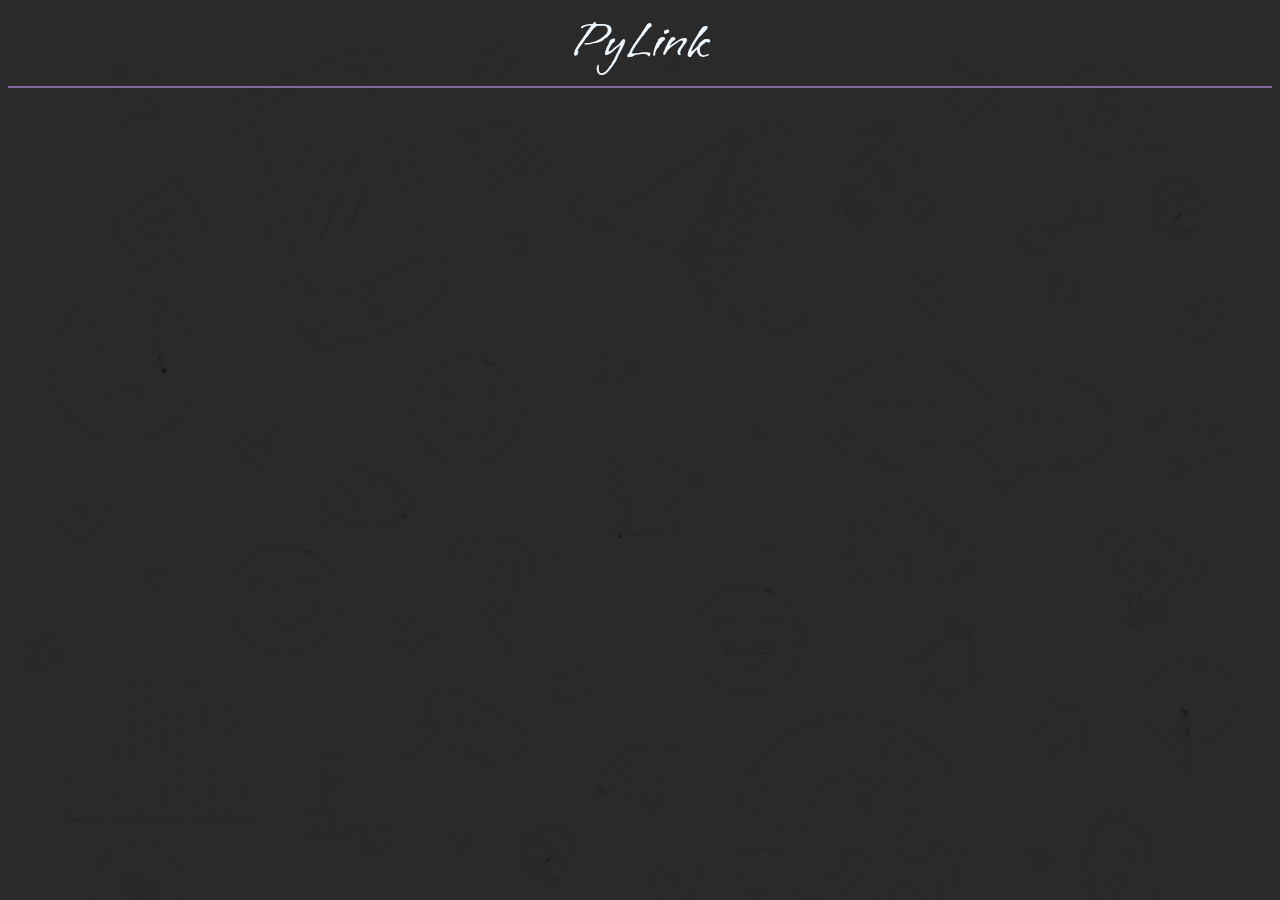
<file: contact_list_page.html>
<!DOCTYPE html>
<html>

    <head>
        
        <link rel="stylesheet" href="contact_list_page_stylesheet.css">

        <link rel="preconnect" href="https://fonts.googleapis.com">
        <link rel="preconnect" href="https://fonts.gstatic.com" crossorigin>    
        <link href="https://fonts.googleapis.com/css2?family=Charm:wght@400;700&family=Playwrite+PL:wght@100..400&family=Vujahday+Script&display=swap" rel="stylesheet">
    
    </head>

<body>

    <h1><span class="head_color_grade">P</span>y<span class="head_color_grade">L</span>ink</h1>



</body>




</html>
</file>
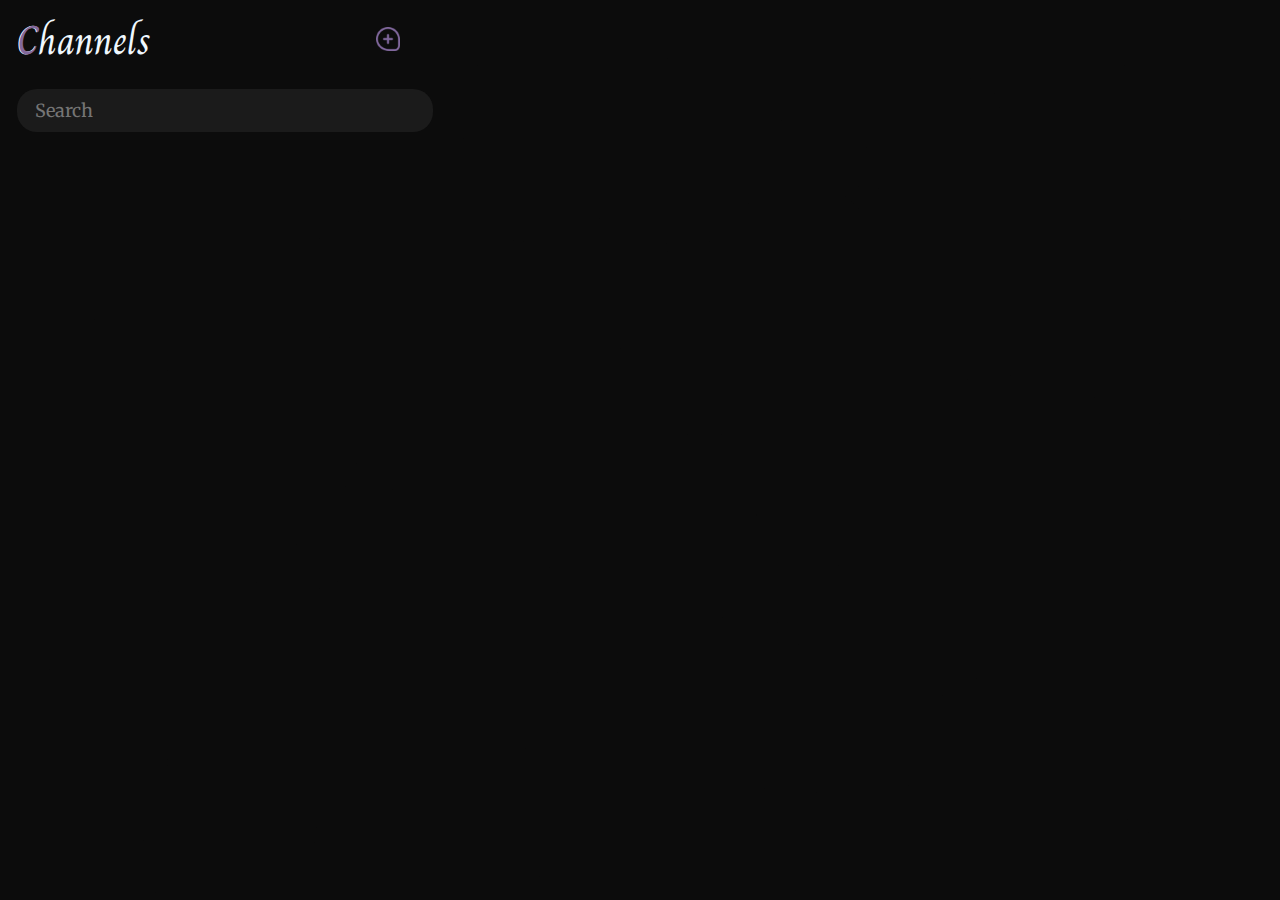
<file: appTemplates/channel_page.html>
<!DOCTYPE html>
<html>

    <head>
        <head><meta charset="UTF-8"></head>
        <meta name="viewport" content="width=device-width, initial-scale=1.0">
        <link rel="stylesheet" href="stylesheets/channel_page_stylesheet.css">
        <script src="js/channel_page.js"></script>

        <link rel="preconnect" href="https://fonts.googleapis.com">
        <link rel="preconnect" href="https://fonts.gstatic.com" crossorigin>
        <link href="https://fonts.googleapis.com/css2?family=Charm:wght@400;700&family=Merriweather:ital,opsz,wght@0,18..144,300..900;1,18..144,300..900&family=Nata+Sans:wght@100..900&display=swap" rel="stylesheet">
    
    </head>

<body>

    <section class="header_section">
        <h1><span class="head_color_grade">C</span>hannels</h1>
        
        <span class="show_newchannel">New channel</span>
        
        <img src="../icons/new_channel-81689D.png" alt="new_channel" class="img_newchannel" onmouseenter="show_newchannel_txt()" onmouseleave="hide_newchannel_txt()" width="24px" height="24px">
    </section>

    <!--Search Bar-->

    <section>
        <input type="text" class="srch_styling" placeholder="Search">
    </section>


</body>




</html>
</file>
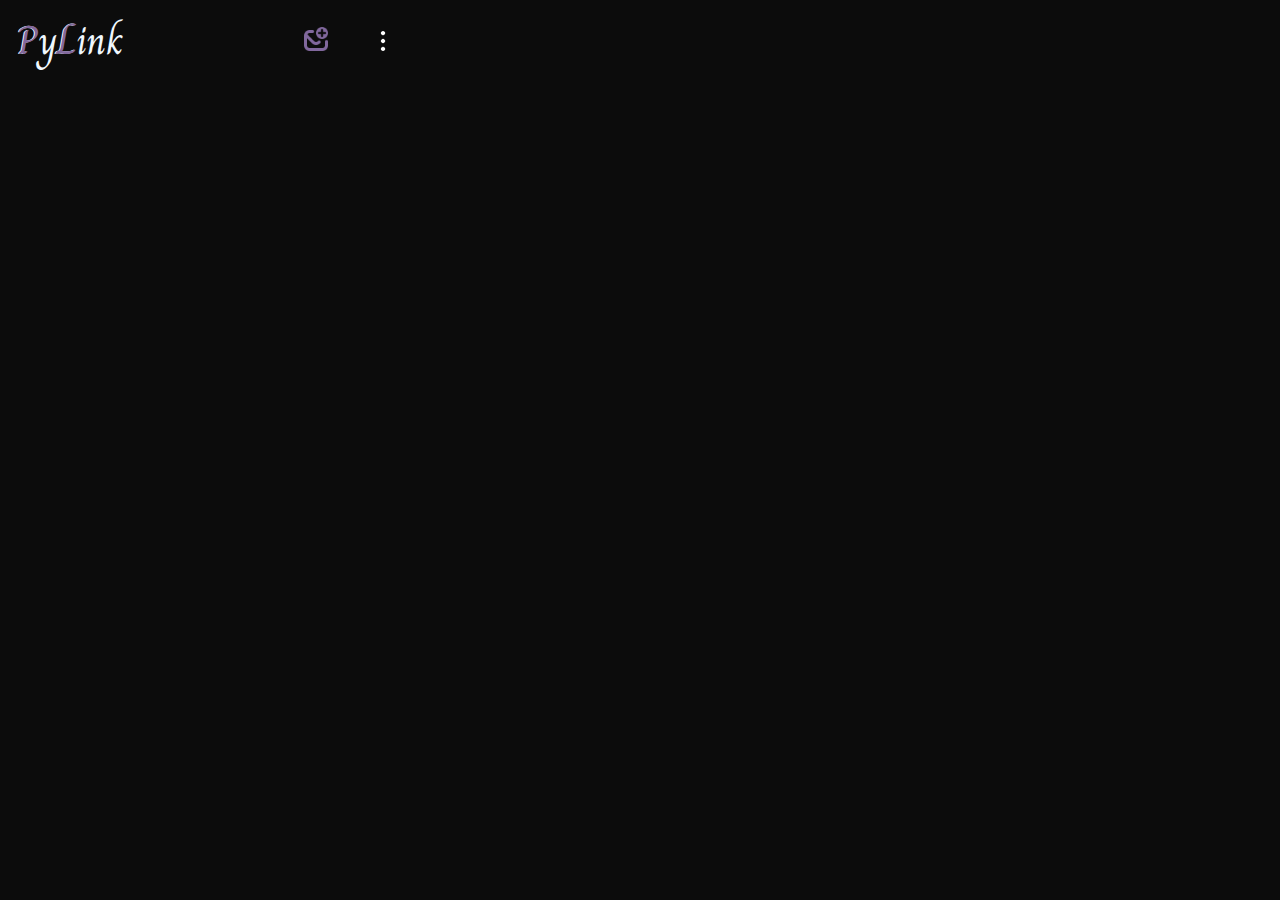
<file: appTemplates/contact_list_page.html>
<!DOCTYPE html>
<html>

    <head>
        
        <link rel="stylesheet" href="stylesheets/contact_list_page_stylesheet.css">
        <script src="js/contact_page.js"></script>

        <link rel="preconnect" href="https://fonts.googleapis.com">
        <link rel="preconnect" href="https://fonts.gstatic.com" crossorigin>    
        <link href="https://fonts.googleapis.com/css2?family=Charm:wght@400;700&family=Playwrite+PL:wght@100..400&family=Vujahday+Script&display=swap" rel="stylesheet">
    
    </head>

<body>

    <section class="header_section">
        <h1><span class="head_color_grade">P</span>y<span class="head_color_grade">L</span>ink</h1>
        <span class="show_newchat">New chat</span>
        <span class="show_menu">Menu</span>
        <img src="../icons/new_chat-81689D.png" alt="new_chat" class="img_newchat" onmouseenter="show_newchat_txt()" onmouseleave="hide_newchat_txt()" width="24px" height="24px">
        <img src="../icons/menu_dots.png" alt="menu" class="img_menudots" onmouseenter="show_menu_txt()" onmouseleave="hide_menu_txt()" width="20px" height="20px">
    </section>


</body>




</html>
</file>
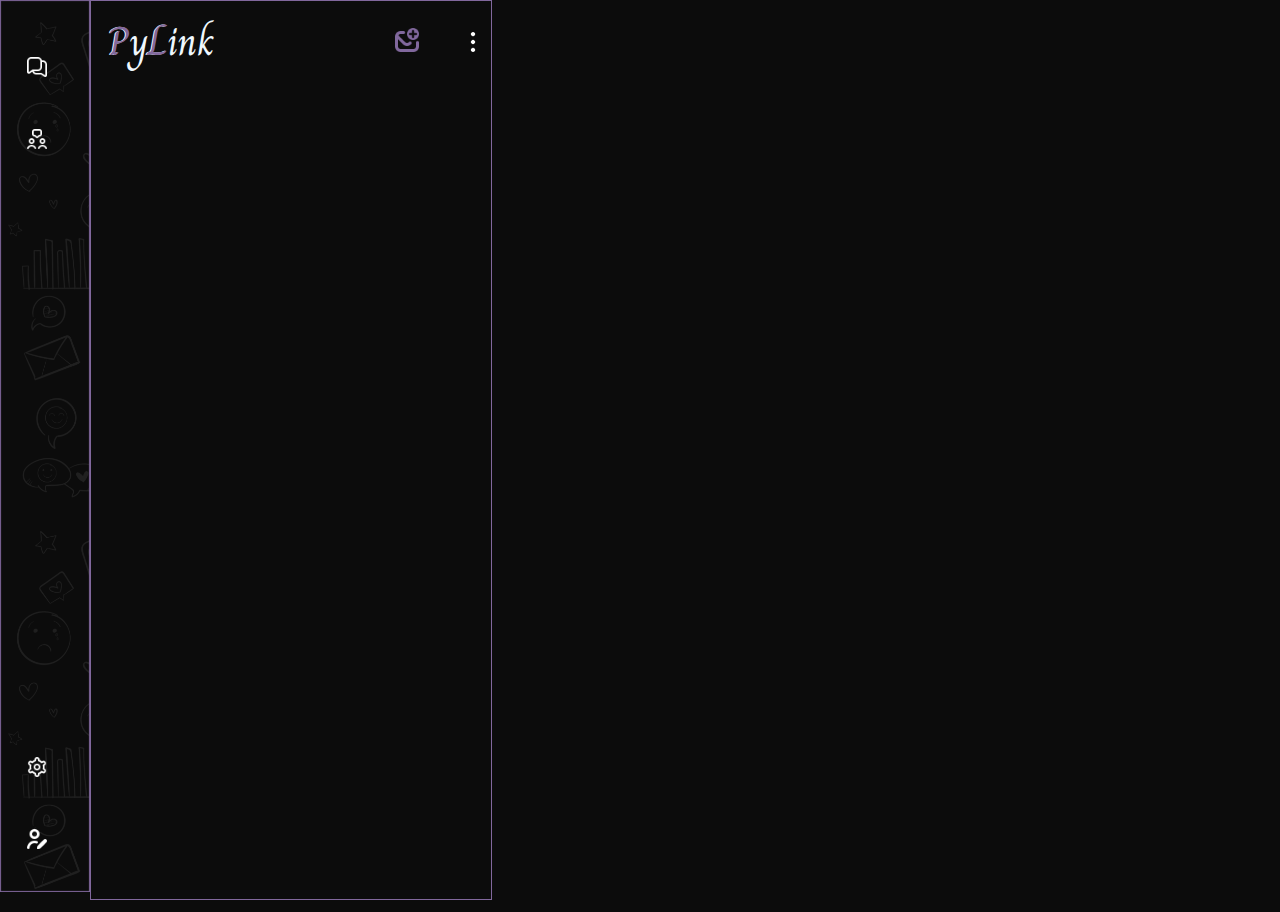
<file: appTemplates/home_page.html>
<!DOCTYPE html>
<html>
    <head>
        <meta charset="UTF-8">
        <meta name="viewport" content="width=device-width, initial-scale=1.0">
        <link rel="stylesheet" href="stylesheets/home_page_stylesheet.css">
        <script src="js/leftNavBar.js"></script>

        <title> PyLink </title>   
    </head>

<body>

    <aside class="leftNavBarBackground">

        <nav class="leftNavBarStyling">
            <ul id="chats" onmouseenter="chats_enter()" onmouseleave="chats_leave()"> 
                <a href="contact_list_page.html" target="userLayout"> 
                    <li>
                        <img src="../icons/messages.png" alt="dashboard" id="dashboard" width="20px" height="20px" style="padding-right: 1rem;">
                    </li>
                    <li class="slidingLeftNavBar">
                        <span class="color_grade">C</span>hats
                    </li>
                </a>  
            </ul>

            <ul id="channels" onmouseenter="channels_enter()" onmouseleave="channels_leave()"> 
                <a href="channel_page.html" target="userLayout"> 
                    <li>
                        <img src="../icons/channels.png" alt="dashboard" id="dashboard" width="20px" height="20px" style="padding-right: 1rem;">
                    </li>
                    <li class="slidingLeftNavBar">
                        <span class="color_grade">C</span>hannels
                    </li>
                </a>  
            </ul>

            <ul id="settings" style="margin-top: 64.8vh;" onmouseenter="settings_enter()" onmouseleave="settings_leave()"> 
                <a href="#"> 
                    <li>
                        <img src="../icons/settings.png" alt="dashboard" id="dashboard" width="20px" height="20px" style="padding-right: 1rem;">
                    </li>
                    <li class="slidingLeftNavBar">
                        <span class="color_grade">S</span>ettings
                    </li>
                </a>  
            </ul>

            <ul id="profile" style="margin-top: 3vh; margin-bottom: 3vh;" onmouseenter="profile_enter()" onmouseleave="profile_leave()"> 
                <a href="#"> 
                    <li>
                        <img src="../icons/profile.png" alt="dashboard" id="dashboard" width="20px" height="20px" style="padding-right: 1rem;">
                    </li>
                    <li class="slidingLeftNavBar">
                        <span class="color_grade">P</span>rofile
                    </li>
                </a>  
            </ul>

        </nav>

    </aside>

    <iframe src="contact_list_page.html" name="userLayout"> 

    

    



</body>
</html>
</file>
<file: contact_list_page_stylesheet.css>
.color_grade{
    color: #81689D;
}

h1{
    font: 50px "Vujahday Script";
    color: aliceblue;
    margin-top: 0%;
    padding-top: 0%;
    padding-bottom: 1vh;
    border-bottom: 2px Solid #81689D;
    text-align: center;
}

body{
    background-color: #0c0c0ce0;
    background-image: url("vectors//bg_doodle.png");
    background-size: cover;
    background-blend-mode:darken;
}
</file>
<file: appTemplates/stylesheets/channel_page_stylesheet.css>
.head_color_grade{
    color: #81689D;
    text-shadow: -1px 0px 0px aliceblue;
}

h1{
    font: 40px "Charm";
    color: aliceblue;
    margin-top: 1vh;
    margin-left: 1vh;
    padding-top: 0%;
    /*border-bottom: 2px solid #81689D;*/ 
    text-align: left;
    padding-bottom: 2vh;
    margin-bottom: 0%;
}

.header_section{
    display:flex;
    padding-bottom: 0%;
}

.img_newchannel{
    margin: 3vh 0vh 0vh 25vh;
    cursor: pointer;
}

.show_newchannel{
    display: none;
    color: aliceblue;
    margin-top: 7vh;
    background-color: #1b1b1b;
    padding: 5px;
    border-radius: 10px;
    border-top-left-radius: 1%;
    position: absolute;    
    margin-left: 36vh;
    text-align: right;
    
}

.srch_styling{
    background-color: #1b1b1b;
    width: 44vh;
    height: 4.5vh;
    border-radius: 20px;
    margin-left: 1vh;
    margin-top: 0%;
    padding-left: 2vh;
    font-family: "Merriweather";
    font-size: large;
    color: aliceblue;
    outline: none;
    border: none;
}

.srch_styling:focus{
    border: 1px solid #81689D;
}

body{
    background-color: #0c0c0c;
    background-image: url("../../vectors/bg_doodle.png");
    background-size: cover;
    background-blend-mode:darken;
    margin-top: 0%;
    padding-top: 0%;
}
</file>
<file: appTemplates/stylesheets/contact_list_page_stylesheet.css>
.head_color_grade{
    color: #81689D;
    text-shadow: -1px 0px 0px aliceblue;
}

h1{
    font: 40px "Charm";
    color: aliceblue;
    margin-top: 1vh;
    margin-left: 1vh;
    padding-top: 0%;
    padding-bottom: 1vh;
    /*border-bottom: 2px solid #81689D;*/ 
    text-align: left;
}

.header_section{
    display:flex;
}

.img_newchat{
    margin: 3vh 0vh 0vh 20vh;
    cursor: pointer;
}

.img_menudots{
    margin: 3vh 0vh 0vh 5vh;
    padding-top: 4px;
    cursor: pointer;
}

.show_newchat{
    opacity: 0;
    color: aliceblue;
    margin-top: 7vh;
    background-color: #1b1b1b;
    padding: 5px;
    border-radius: 5px;
    position: absolute;    
    transition: opacity 0.3s linear;
    margin-left: 31vh;
    text-align: right;
    
}

.show_menu{
    opacity: 0;
    color: aliceblue;
    margin-top: 7vh;
    background-color: #1b1b1b;
    padding: 5px;
    border-radius: 5px;
    position: absolute;    
    transition: opacity 0.3s linear;
    margin-left: 42vh;
    text-align: right;
    
}

body{
    background-color: #0C0C0C;
    /*background-image: url("../../vectors/bg_doodle.png");*/
    background-size: cover;
    background-blend-mode:darken;
    margin-top: 0%;
    padding-top: 0%;
}
</file>
<file: appTemplates/stylesheets/home_page_stylesheet.css>
.leftNavBarBackground{
    background-color: hsla(0, 0%, 5%, 0.920);
    background-image: url("../../vectors//bg_doodle.png");
    background-size: 50vh;
    background-blend-mode:darken;
    float: left;
    width: 10vh;
    /*padding-bottom: 88vh;*/
    transition: width 0.5s ease-in-out;
    box-shadow: 0px 0px 1px 1px #81689D inset;
}

.leftNavBarStyling{
    margin-top: 3rem;
    list-style-type: none;
    color: aliceblue;
    font-size: larger;
}

.leftNavBarStyling ul{
    margin-top: 3vh;
    margin-left: 2vh;
    padding-left: 1vh;
    /* 
    border: #81689D 1px solid; 
    box-shadow: 0px 0px 2px #81689D;
    border-radius: 5px;
    */
    transition: box-shadow 0.5s ease-in-out;
    padding-top: 1vh;
    width: 19vh;
    height: 4vh;
    list-style-type: none;
}

.leftNavBarStyling ul a li{
    display: block;
    float: left;
}

.leftNavBarStyling ul .slidingLeftNavBar{
    display: none;
}

.leftNavBarStyling ul:hover .slidingLeftNavBar{
    display: block;
}

.leftNavBarStyling a:link{
    color: aliceblue;
}

.leftNavBarStyling a:active{
    color: aliceblue;
}
.leftNavBarStyling a:visited{
    color: aliceblue;
}

.leftNavBarStyling a:hover{
    color: aliceblue;
}

.leftNavBarStyling a{
    text-decoration: none;
}

.color_grade{
    color: aliceblue;
    background-color: #81689D;
    border-radius: 50%;
    padding-left: 0.5vh;    
    padding-right: 0.5vh;
    text-align: center;    
}

body{
    background-color: #0C0C0C;
    margin-left: 0%;
    margin-top: 0%;
    overflow: hidden;
}

iframe{
    width: 400px;
    height: 99.8vh;
    border: 1px solid #81689D; 
}
</file>
